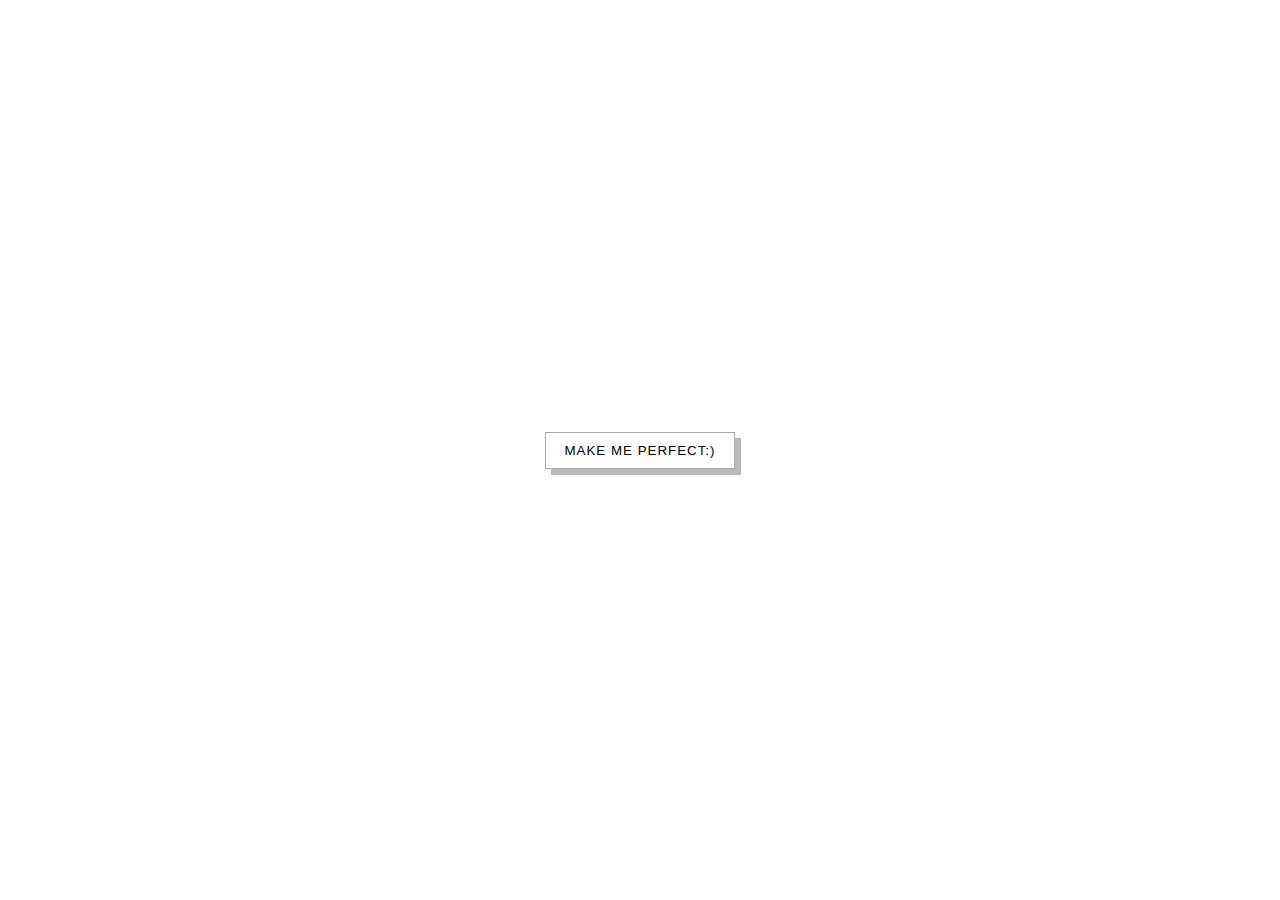
<file: index.html>
<!DOCTYPE html>
<html lang="en">
  <head>
    <meta charset="UTF-8" />
    <title>IMPERFECT</title>

    <style>
      * {
        box-sizing: border-box;
      }

      body {
        margin: 0;
        height: 100vh;
        overflow: hidden;
        /* background: #000; */
        font-family: "MS Sans Serif", system-ui, sans-serif;
        display: flex;
        justify-content: center;
        align-items: center;
        color: #000;
      }

      #spawnButton {
        position: relative;
        z-index: 1;
        padding: 10px 18px;
        border: 1px solid #00000055;
        background: #ffffff;
        color: #000000;
        cursor: pointer;
        text-transform: uppercase;
        letter-spacing: 1px;
        box-shadow: 6px 6px 0 #00000046;
      }

      .error-window {
        position: absolute;
        width: 280px;
        background: #dcdcdc;
        border: 2px solid #000;
        box-shadow: 6px 6px 0 #00000046;
        font-size: 12px;
        user-select: none;
      }

      .error-titlebar {
        background: blue;
        color: #fff;
        display: flex;
        justify-content: space-between;
        align-items: center;
        padding: 2px 6px;
        font-weight: bold;
      }

      .error-titlebar span {
        pointer-events: none;
      }

      .error-close {
        width: 16px;
        height: 16px;
        border: 1px solid #fff;
        background: #c0c0c0;
        color: #000;
        font-weight: bold;
        display: flex;
        align-items: center;
        justify-content: center;
        cursor: pointer;
        font-size: 11px;
      }

      .error-body {
        display: flex;
        padding: 10px;
        gap: 8px;
      }

      .error-icon {
        width: 32px;
        height: 32px;
        border-radius: 50%;
        background: #b80010;
        color: #fff;
        display: flex;
        align-items: center;
        justify-content: center;
        font-weight: bold;
        font-size: 20px;
        flex-shrink: 0;
      }

      .error-text {
        font-size: 12px;
      }

      .error-buttons {
        display: flex;
        justify-content: flex-end;
        gap: 6px;
        padding: 0 10px 10px;
      }

      .error-button {
        min-width: 70px;
        padding: 3px 6px;
        background: #c0c0c0;
        border: 1px solid #000;
        box-shadow: 1px 1px 0 #fff inset;
        cursor: pointer;
        font-size: 11px;
      }
    </style>
  </head>

  <body>
    <button id="spawnButton">Make me PERFECT:)</button>

    <script>
      const spawnButton = document.getElementById("spawnButton");

      spawnButton.addEventListener("click", () => {
        spawnErrorWindow();
      });

      function spawnErrorWindow() {
        const win = document.createElement("div");
        win.className = "error-window";

        const randomCode = Math.floor(Math.random() * 999999999)
          .toString(16)
          .toUpperCase();

        win.innerHTML = `
            <div class="error-titlebar">
              <span>Error message...</span>
              <div class="error-close">X</div>
            </div>
            <div class="error-body">
              <div class="error-icon">X</div>
              <div class="error-text">
                Critical Error #${randomCode}:101<br/>
                User wants PERFECTION.
              </div>
            </div>
            <div class="error-buttons">
              <button class="error-button">Reboot</button>
             <a href="./todo/index.html" style="text-decoration:none;">
  <button class="error-button">Click Me</button>
</a>
            </div>
          `;

        document.body.appendChild(win);

        const winWidth = 280;
        const winHeight = 130;

        const maxX = window.innerWidth - winWidth - 10;
        const maxY = window.innerHeight - winHeight - 10;

        const x = Math.random() * Math.max(maxX, 0);
        const y = Math.random() * Math.max(maxY, 0);
        const rotation = (Math.random() - 0.5) * 20;

        win.style.left = `${x}px`;
        win.style.top = `${y}px`;
        win.style.transform = `rotate(${rotation}deg)`;

        win.querySelector(".error-close").addEventListener("click", () => {
          win.remove();
        });

        const buttons = win.querySelectorAll(".error-button");
        buttons.forEach((btn) => {
          btn.addEventListener("click", () => {});
        });
      }
    </script>
  </body>
</html>
</file>
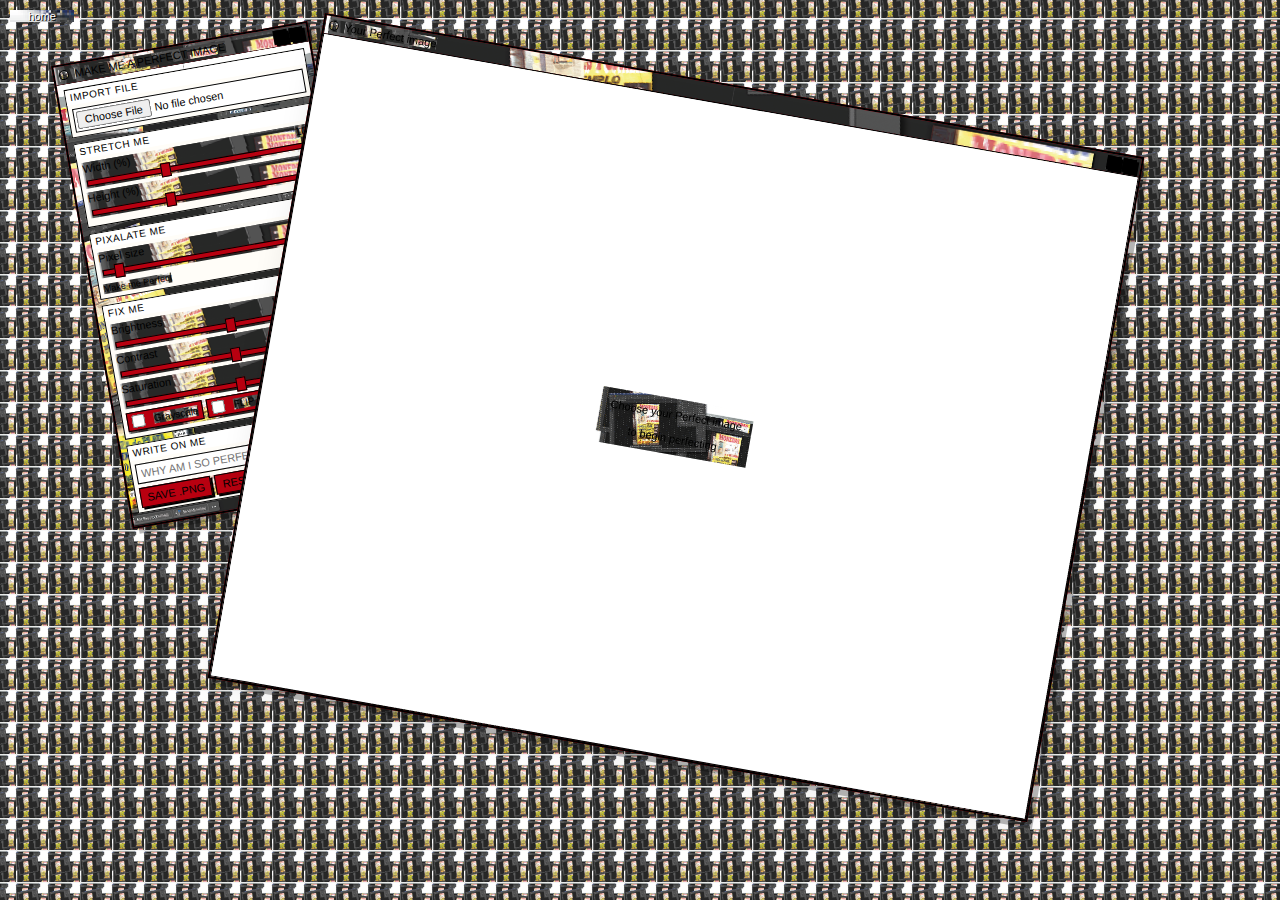
<file: image/index.html>
<!DOCTYPE html>
<html lang="en">
  <head>
    <meta charset="UTF-8" />
    <title>Designed to be Imperfect</title>
    <meta name="viewport" content="width=device-width, initial-scale=1.0" />
    <style>
      * {
        box-sizing: border-box;
        font-family: "helvetica", sans-serif;
        background-image: url("../design.png"); /* Replace with your image path */
      background-repeat: repeat;
      background-size: cover;
      background-position: center;
      background-attachment: fixed;
      }

      body {
        margin: 0;
        height: 100vh;
        overflow: hidden;
        background: #ffffff;
        background-blend-mode: screen;
        color: #000;
        background-image: url("../design.png"); /* Replace with your image path */
      background-repeat: repeat;
      background-size: cover;
      background-position: center;
      background-attachment: fixed;
      }

      .desktop {
        position: relative;
        width: 100%;
        height: 100%;
        padding: 10px;
        background-size: 32px 32px;
      }

      /* ICON */
      .icon {
        position: absolute;
        top: 10px;
        left: 10px;
        width: 64px;
        text-align: center;
        color: #fff;
        font-size: 11px;
        text-shadow: 1px 1px 0 #000;
        cursor: default;
      }

      /* WINDOWS */
      .window {
        position: absolute;
        min-width: 260px;
        background: #b80010;
        border: 2px solid #000;
        transform: rotate(-10deg);
        transform-origin: center center;
        box-shadow: 0 10px 30px rgba(0, 0, 0, 0.08);
        display: flex;
        flex-direction: column;
        z-index: 1;
        box-shadow: 6px 6px 0 #00000046;
      }

      .title-bar {
        display: flex;
        align-items: center;
        justify-content: space-between;
        /* background: linear-gradient(90deg, #ff85b8, #fffd8a, #8af0ff); */
        padding: 2px 4px;
        color: #000;
        font-size: 11px;
        user-select: none;
        cursor: move;
      }

      .title-text {
        display: flex;
        align-items: center;
        gap: 6px;
      }

      .title-dot {
        width: 10px;
        height: 10px;
        border-radius: 50%;
        border: 1px solid #000;
        background: repeating-conic-gradient(
          from 0deg,
          /* #fff 0 10deg,
          #ff2ddf 10deg 20deg,
          #fffd8a 20deg 30deg,
          #8af0ff 30deg 40deg */
        );
      }

      .title-buttons {
        display: flex;
        gap: 2px;
      }

      .title-btn {
        width: 14px;
        height: 14px;
        border-radius: 0;
        border: 1px solid #000;
        background: #000000;
        font-size: 10px;
        display: flex;
        align-items: center;
        justify-content: center;
        cursor: pointer;
        padding: 0;
      }

      .window-body {
        padding: 6px;
        /* background: repeating-linear-gradient(
          45deg,
          rgba(255, 255, 255, 0.95),
          rgba(255, 255, 255, 0.95) 4px,
          rgba(255, 240, 255, 0.9) 4px,
          rgba(255, 240, 255, 0.9) 8px
        ); */
        font-size: 11px;
      }

      /* CONTROLS WINDOW STUFF */
      .panel {
        border: 1px solid #000;
        background: #fffdf8;
        margin-bottom: 6px;
        padding: 4px;
      }

      .panel-title {
        /* font-weight: bold; */
        font-size: 10px;
        background: #ffffff;
        color: #000000;
        padding: 2px 4px;
        margin: -4px -4px 4px;
        text-transform: uppercase;
        letter-spacing: 0.06em;
      }

      label {
        display: flex;
        justify-content: space-between;
        align-items: center;
        margin-bottom: 2px;
      }

      label span:last-child {
        margin-left: 6px;
        color: #000000;
      }

      input[type="file"] {
        width: 100%;
        font-size: 11px;
        border: 1px solid #000;
        padding: 2px;
        background: #ffffff;
      }

      input[type="range"] {
        width: 100%;
        -webkit-appearance: none;
        appearance: none;
        height: 6px;
        background: #b80010;
        border: 1px solid #000;
      }

      input[type="range"]::-webkit-slider-thumb {
        -webkit-appearance: none;
        appearance: none;
        width: 10px;
        height: 14px;
        background: #b80010;
        border: 1px solid #000;
        cursor: pointer;
      }

      input[type="range"]::-moz-range-thumb {
        width: 10px;
        height: 14px;
        background: #b80010;
        border: 1px solid #000;
        cursor: pointer;
      }

      .slider-group {
        margin-bottom: 4px;
      }

      .toggles {
        display: flex;
        gap: 4px;
        flex-wrap: wrap;
        margin-top: 2px;
      }

      .toggle {
        display: flex;
        align-items: center;
        gap: 3px;
        padding: 2px 4px;
        border: 1px solid #000;
        background: #b80010;
        cursor: pointer;
        font-size: 10px;
      }

      .toggle input {
        margin: 0;
      }

      .text-input-row {
        display: flex;
        gap: 4px;
        margin-top: 2px;
      }

      .text-input-row input[type="text"] {
        flex: 1;
        font-size: 11px;
        border: 1px solid #000;
        padding: 2px 4px;
        background: #fff;
      }

      button {
        font-size: 11px;
        padding: 3px 6px;
        border: 1px solid #000;
        background: #b80010;
        cursor: pointer;
        box-shadow: 2px 2px 0 #000;
      }

      button.secondary {
        background: #b80010;
      }

      .buttons {
        display: flex;
        gap: 4px;
        flex-wrap: wrap;
        margin-top: 4px;
      }

      /* BIG CANVAS WINDOW */
      #canvasWindow {
        /* BIGGER WINDOW NOW */
        top: 80px;
        left: 260px;
        width: 65vw;
        height: 75vh;
        transform: rotate(10deg);
        transform-origin: center center;
        box-shadow: 6px 6px 0 #00000046;
      }

      #canvasWindow .window-body {
        /* fill whole window and remove inner padding */
        flex: 1;
        padding: 0;
        position: relative;
        box-shadow: 0 10px 30px rgba(0, 0, 0, 0.08);
        display: flex;
      }

      .canvas-wrapper {
        border: 1px solid #000;
        background: #000;
        display: flex;
        justify-content: center;
        align-items: center;

        /* TAKE ALL AVAILABLE SPACE */
        flex: 1;
        width: 100%;
        height: 100%;
        margin: 0;
      }

      canvas {
        width: 100%;
        height: 100%;
        max-width: 100%;
        max-height: 100%;
        image-rendering: pixelated;
        background: #ffffff;
      }

      .placeholder {
        position: absolute;
        color: #000000;
        font-size: 11px;
        text-align: center;
        padding: 10px;
      }

      .scanlines {
        position: absolute;
        inset: 0;
        pointer-events: none;
        background-size: 100% 2px;
        mix-blend-mode: soft-light;
        opacity: 0.5;
      }

      @media (max-width: 768px) {
        .window {
          transform: scale(0.9);
          transform-origin: top left;
        }
      }
    </style>
  </head>
  <body>
    <div class="desktop">
      <div class="icon">
        <a href="../todo/index.html" style="text-decoration:none; color:inherit;">
          <span>home</span>
        </a>
      </div>
    </div>
    

      <!-- CONTROLS WINDOW -->
      <div class="window" id="controlsWindow" style="top: 40px; left: 90px">
        <div class="title-bar">
          <div class="title-text">
            <div class="title-dot"></div>
            <span>MAKE ME A PERFECT IMAGE</span>
          </div>
          <div class="title-buttons">
            <button class="title-btn">?</button>
            <button class="title-btn">×</button>
          </div>
        </div>
        <div class="window-body">
          <div class="panel">
            <div class="panel-title">Import file</div>
            <input type="file" id="fileInput" accept="image/*" />
          </div>

          <div class="panel">
            <div class="panel-title">Stretch ME</div>
            <div class="slider-group">
              <label>
                Width (%)
                <span id="widthLabel">100</span>
              </label>
              <input
                type="range"
                id="widthScale"
                min="25"
                max="250"
                value="100"
              />
            </div>
            <div class="slider-group">
              <label>
                Height (%)
                <span id="heightLabel">100</span>
              </label>
              <input
                type="range"
                id="heightScale"
                min="25"
                max="250"
                value="100"
              />
            </div>
          </div>

          <div class="panel">
            <div class="panel-title">Pixalate Me</div>
            <div class="slider-group">
              <label>
                Pixel size
                <span id="pixelLabel">4</span>
              </label>
              <input type="range" id="pixelSize" min="1" max="60" value="4" />
            </div>
            <small>Make me Perfect</small>
          </div>

          <div class="panel">
            <div class="panel-title">FIX ME</div>

            <div class="slider-group">
              <label>
                Brightness
                <span id="brightnessLabel">100%</span>
              </label>
              <input
                type="range"
                id="brightness"
                min="50"
                max="150"
                value="100"
              />
            </div>

            <div class="slider-group">
              <label>
                Contrast
                <span id="contrastLabel">100%</span>
              </label>
              <input
                type="range"
                id="contrast"
                min="50"
                max="150"
                value="100"
              />
            </div>

            <div class="slider-group">
              <label>
                Saturation
                <span id="saturationLabel">100%</span>
              </label>
              <input
                type="range"
                id="saturation"
                min="0"
                max="200"
                value="100"
              />
            </div>

            <div class="toggles">
              <label class="toggle">
                <input type="checkbox" id="grayscale" />
                <span>Grayscale</span>
              </label>
              <label class="toggle">
                <input type="checkbox" id="flipX" />
                <span>FLIP ME</span>
              </label>
            </div>
          </div>

          <div class="panel">
            <div class="panel-title">Write on ME</div>
            <div class="text-input-row">
              <input
                type="text"
                id="overlayText"
                placeholder="WHY AM I SO PERFECT..."
              />
              <button id="addTextBtn">DONE</button>
            </div>
            <div class="buttons">
              <button id="downloadBtn">SAVE .PNG</button>
              <button class="secondary" id="resetBtn">RESET ME</button>
            </div>
          </div>
        </div>
      </div>

      <!-- BIG CANVAS WINDOW -->
      <div class="window" id="canvasWindow">
        <div class="title-bar">
          <div class="title-text">
            <div class="title-dot"></div>
            <span>Your Perfect image</span>
          </div>
          <div class="title-buttons">
            <button class="title-btn">–</button>
            <button class="title-btn">□</button>
          </div>
        </div>
        <div class="window-body">
          <div class="canvas-wrapper">
            <canvas id="canvas"></canvas>
            <div class="placeholder" id="placeholder">
              Choose your Perfect image<br />
              <b></b><br />
              to begin perfecting
              <!-- ☆☆☆ -->
            </div>
          </div>
          <div class="scanlines"></div>
        </div>
      </div>
    </div>

    <script>
      /* ========= DRAGGABLE WINDOWS ========= */
      function makeWindowDraggable(win) {
        const handle = win.querySelector(".title-bar");
        let offsetX = 0,
          offsetY = 0;
        let isDown = false;

        handle.addEventListener("mousedown", (e) => {
          isDown = true;
          const rect = win.getBoundingClientRect();
          offsetX = e.clientX - rect.left;
          offsetY = e.clientY - rect.top;
          win.style.zIndex = parseInt(win.style.zIndex || "1") + 1;
        });

        window.addEventListener("mousemove", (e) => {
          if (!isDown) return;
          win.style.left = e.clientX - offsetX + "px";
          win.style.top = e.clientY - offsetY + "px";
        });

        window.addEventListener("mouseup", () => {
          isDown = false;
        });
      }

      document.querySelectorAll(".window").forEach(makeWindowDraggable);

      /* ========= IMAGE LAB LOGIC ========= */
      const fileInput = document.getElementById("fileInput");
      const canvas = document.getElementById("canvas");
      const ctx = canvas.getContext("2d");

      const widthScale = document.getElementById("widthScale");
      const heightScale = document.getElementById("heightScale");
      const pixelSize = document.getElementById("pixelSize");
      const brightness = document.getElementById("brightness");
      const contrast = document.getElementById("contrast");
      const saturation = document.getElementById("saturation");
      const grayscale = document.getElementById("grayscale");
      const flipX = document.getElementById("flipX");

      const widthLabel = document.getElementById("widthLabel");
      const heightLabel = document.getElementById("heightLabel");
      const pixelLabel = document.getElementById("pixelLabel");
      const brightnessLabel = document.getElementById("brightnessLabel");
      const contrastLabel = document.getElementById("contrastLabel");
      const saturationLabel = document.getElementById("saturationLabel");

      const overlayTextInput = document.getElementById("overlayText");
      const addTextBtn = document.getElementById("addTextBtn");
      const downloadBtn = document.getElementById("downloadBtn");
      const resetBtn = document.getElementById("resetBtn");
      const placeholder = document.getElementById("placeholder");

      let originalImage = null;
      let originalWidth = 0;
      let originalHeight = 0;
      let imageLoaded = false;

      function updateLabels() {
        widthLabel.textContent = widthScale.value;
        heightLabel.textContent = heightScale.value;
        pixelLabel.textContent = pixelSize.value;
        brightnessLabel.textContent = brightness.value + "%";
        contrastLabel.textContent = contrast.value + "%";
        saturationLabel.textContent = saturation.value + "%";
      }

      function getFilterString() {
        const b = brightness.value / 100;
        const c = contrast.value / 100;
        const s = saturation.value / 100;

        const filters = [
          `brightness(${b})`,
          `contrast(${c})`,
          `saturate(${s})`,
        ];
        if (grayscale.checked) filters.push("grayscale(1)");

        return filters.join(" ");
      }

      function render() {
        if (!imageLoaded || !originalImage) return;

        const wScale = widthScale.value / 100;
        const hScale = heightScale.value / 100;

        const targetWidth = Math.max(1, Math.round(originalWidth * wScale));
        const targetHeight = Math.max(1, Math.round(originalHeight * hScale));

        canvas.width = targetWidth;
        canvas.height = targetHeight;

        const p = parseInt(pixelSize.value, 10);
        const filterStr = getFilterString();

        ctx.save();
        ctx.clearRect(0, 0, canvas.width, canvas.height);

        if (p <= 1) {
          ctx.filter = filterStr;
          ctx.save();
          if (flipX.checked) {
            ctx.translate(canvas.width, 0);
            ctx.scale(-1, 1);
          }
          ctx.drawImage(originalImage, 0, 0, canvas.width, canvas.height);
          ctx.restore();
        } else {
          const tempCanvas = document.createElement("canvas");
          const tempCtx = tempCanvas.getContext("2d");

          const smallW = Math.max(1, Math.floor(targetWidth / p));
          const smallH = Math.max(1, Math.floor(targetHeight / p));

          tempCanvas.width = smallW;
          tempCanvas.height = smallH;
          tempCtx.imageSmoothingEnabled = true;
          tempCtx.filter = filterStr;

          tempCtx.save();
          if (flipX.checked) {
            tempCtx.translate(smallW, 0);
            tempCtx.scale(-1, 1);
          }
          tempCtx.drawImage(originalImage, 0, 0, smallW, smallH);
          tempCtx.restore();

          ctx.imageSmoothingEnabled = false;
          ctx.drawImage(
            tempCanvas,
            0,
            0,
            smallW,
            smallH,
            0,
            0,
            targetWidth,
            targetHeight
          );
        }

        ctx.restore();
        placeholder.style.display = "none";
      }

      fileInput.addEventListener("change", (e) => {
        const file = e.target.files[0];
        if (!file) return;

        const reader = new FileReader();
        reader.onload = (event) => {
          const img = new Image();
          img.onload = () => {
            originalImage = img;
            originalWidth = img.naturalWidth;
            originalHeight = img.naturalHeight;
            imageLoaded = true;
            resetControls(false);
            render();
          };
          img.src = event.target.result;
        };
        reader.readAsDataURL(file);
      });

      [
        widthScale,
        heightScale,
        pixelSize,
        brightness,
        contrast,
        saturation,
      ].forEach((el) => {
        el.addEventListener("input", () => {
          updateLabels();
          render();
        });
      });

      [grayscale, flipX].forEach((el) => {
        el.addEventListener("change", render);
      });

      addTextBtn.addEventListener("click", () => {
        if (!imageLoaded) return;
        const text = overlayTextInput.value.trim();
        if (!text) return;

        ctx.save();
        const fontSize = Math.max(14, Math.round(canvas.width / 18));
        ctx.font = `bold ${fontSize}px "MS Sans Serif", system-ui`;
        ctx.textAlign = "center";
        ctx.textBaseline = "middle";

        ctx.fillStyle = "rgba(0,0,0,0.7)";
        ctx.fillText(text, canvas.width / 2 + 2, canvas.height / 2 + 2);

        const gradient = ctx.createLinearGradient(0, 0, canvas.width, 0);
        gradient.addColorStop(0, "#0000");
        gradient.addColorStop(0.5, "#0000");
        gradient.addColorStop(1, "#0000");
        ctx.fillStyle = gradient;
        ctx.fillText(text, canvas.width / 2, canvas.height / 2);
        ctx.restore();
      });

      downloadBtn.addEventListener("click", () => {
        if (!imageLoaded) return;
        const link = document.createElement("a");
        link.download = "webcore-image.png";
        link.href = canvas.toDataURL("image/png");
        link.click();
      });

      function resetControls(alsoImage = true) {
        widthScale.value = 100;
        heightScale.value = 100;
        pixelSize.value = 4;
        brightness.value = 100;
        contrast.value = 100;
        saturation.value = 100;
        grayscale.checked = false;
        flipX.checked = false;
        overlayTextInput.value = "";
        updateLabels();

        if (alsoImage) {
          ctx.clearRect(0, 0, canvas.width, canvas.height);
          imageLoaded = false;
          originalImage = null;
          placeholder.style.display = "block";
        }
      }

      resetBtn.addEventListener("click", () => {
        resetControls(false);
        render();
      });

      updateLabels();
    </script>
  </body>
</html>
</file>
